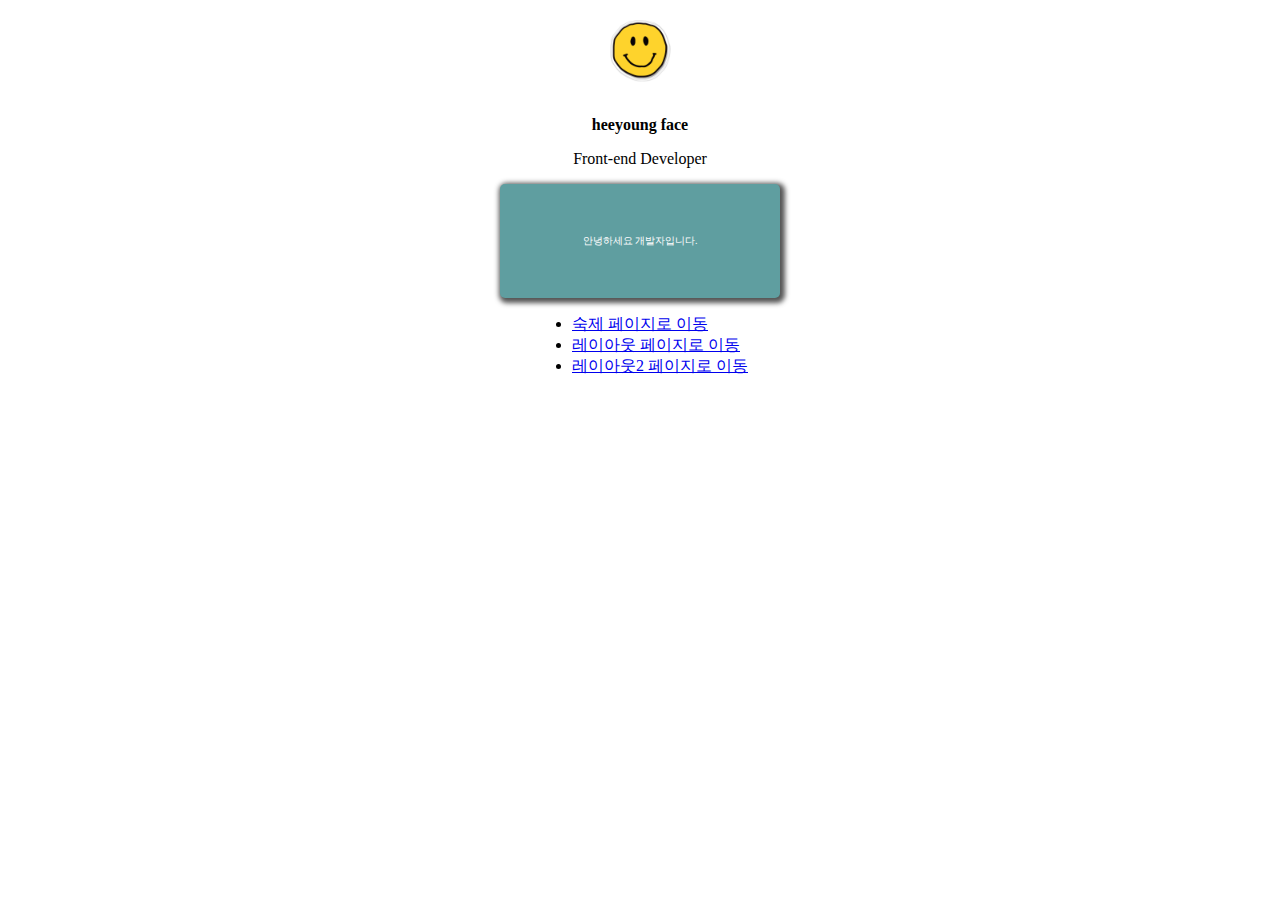
<file: index.html>
<!DOCTYPE html>
<html>

<head>
    <meta charset="utf-8">
    <title>Document</title>
    <link href="/css/index.css" rel="stylesheet">
</head>

<body>
    <div class="container_wrapper">
        <img src="/images/smile.png" class="profile" />
        <h3 class="title">heeyoung face</h3>
        <p class="content">Front-end Developer</p>
        <div class="box">
            <p class="" sdfsdf>안녕하세요 개발자입니다.</p>
        </div>
        <ul>
            <lI><a href="homework.html">숙제 페이지로 이동</a></lI>
            <lI><a href="layout.html">레이아웃 페이지로 이동</a></lI>
            <lI><a href="layout2.html">레이아웃2 페이지로 이동</a></lI>
        </ul>
    </div>
</body>

</html>
</file>
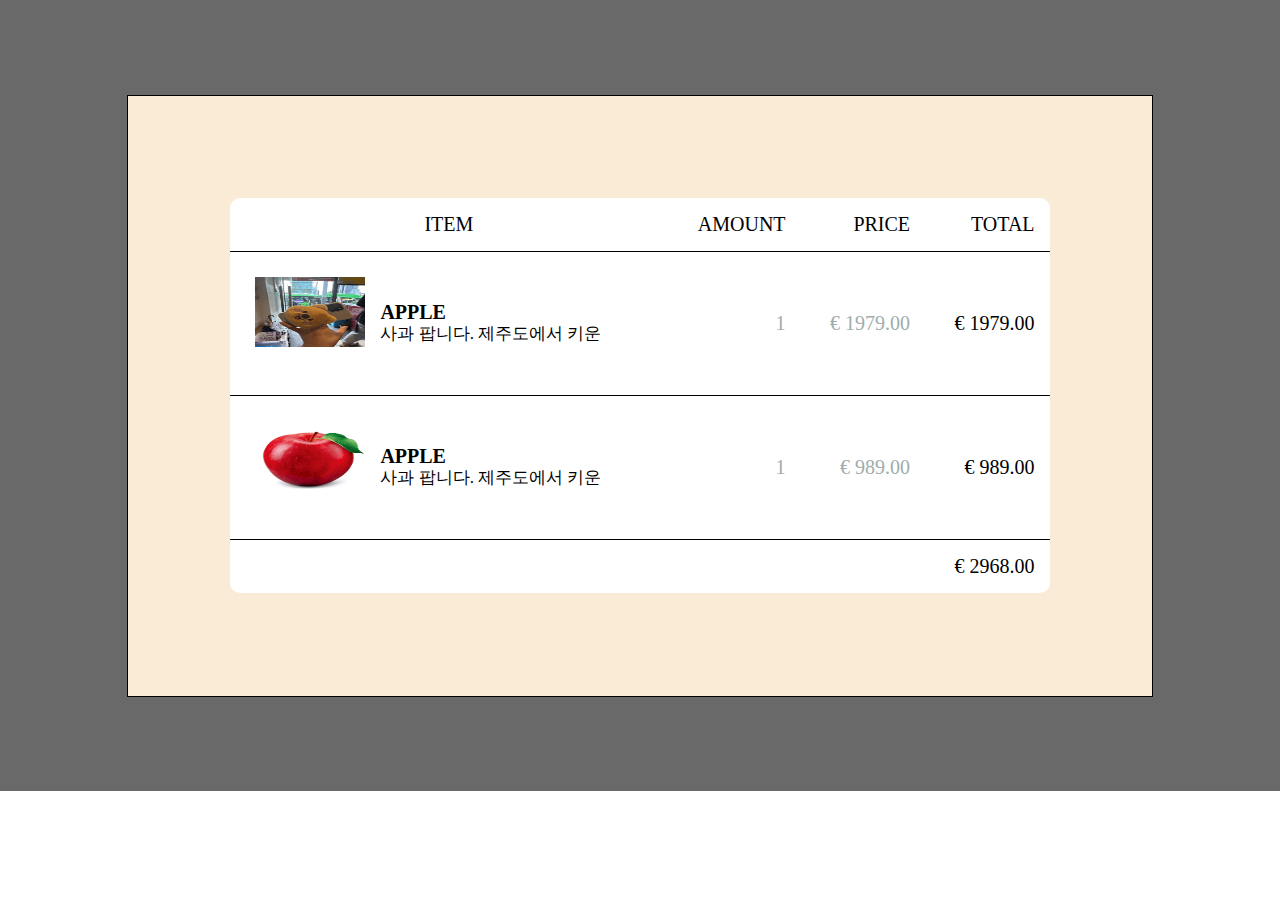
<file: cart.html>
<!DOCTYPE html>
<html>

<head>
    <meta charset="UTF-8">
    <meta name="viewport" content="width=device-width, initial-scale=1.0">
    <title>Cart</title>
    <link href="/css/index.css" rel="stylesheet">
</head>

<body>
    <div class="cart-wrapper">
        <div class="cart-table-box">
            <table>
                <thead></thead>
                <tr>
                    <td style="text-align: center;">ITEM</td>
                    <td>AMOUNT</td>
                    <td>PRICE</td>
                    <td>TOTAL</td>
                </tr>
                <tbody>
                    <tr>
                        <td style="text-align: left;">
                            <img src="images/쿼카.jpg" style="width: 110px; height: 70px;vertical-align:middle; margin:10px;">
                            <span style="vertical-align:middle; font-weight: bold;">APPLE</span>
                            <p style=" font-size:17px;vertical-align: bottom; margin:0;margin-left:135px; position: relative; bottom:35px;">사과 팝니다. 제주도에서 키운</p>
                        </td>
                        <td style="color: rgb(160, 173, 173);">1</td>
                        <td><span style="color: rgb(160, 173, 173);">€ 1979.00</span></td>
                        <td><span>€ 1979.00</span></td>
                    </tr>
                    <tr>
                        <td style="text-align: left;">
                            <img src="images/apple.jpg" style="width: 110px; height: 70px;vertical-align:middle; margin:10px;">
                            <span style="vertical-align:middle; font-weight: bold;">APPLE</span>
                            <p style=" font-size:17px;vertical-align: bottom; margin:0;margin-left:135px; position: relative; bottom:35px;">사과 팝니다. 제주도에서 키운</p>
                        </td>
                        <td style="color: rgb(160, 173, 173);">1</td>
                        <td><span style="color: rgb(160, 173, 173);">€ 989.00</span></td>
                        <td><span>€ 989.00</span></td>
                    </tr>
                    <tr>
                        <td style="border-bottom: none"></td>
                        <td style="border-bottom: none"></td>
                        <td style="border-bottom: none"></td>
                        <td style="border-bottom: none"><span>€ 2968.00</span></td>
                    </tr>
                </tbody>
            </table>
        </div>
    </div>
</body>

</html>
</file>
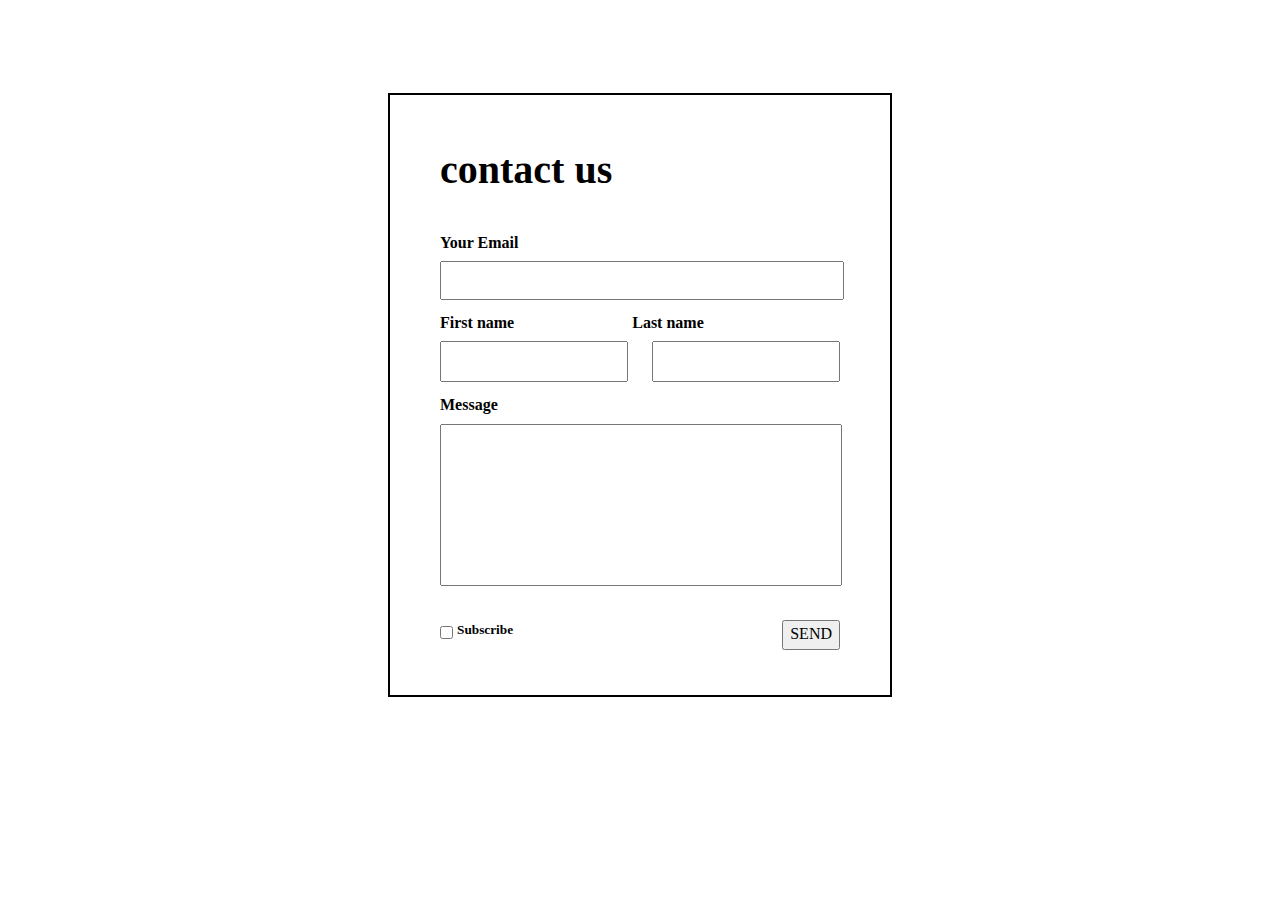
<file: contact.html>
<!DOCTYPE html>
<html>

<head>
    <meta charset="UTF-8">
    <meta name="viewport" content="width=device-width, initial-scale=1.0">
    <title>Document</title>
    <link href="/css/normalize.css" rel="stylesheet" />
    <link href="/css/contact.css" rel="stylesheet" />
</head>

<body>
    <div class="wrapper-container">
        <div class="contact-container">
            <div class="item-container">
                <h1>contact us</h1>
                <div class="contact_name">
                    <h4>Your Email</h4>
                    <input type="email" />
                    <h4>First name</h4>
                    <h4 style="margin-left: 114px;">Last name</h4>
                    <input class="name1" type="text" />
                    <input class="name2" type="text" />
                    <div style="clear: both; float: none;"></div>
                    <h4>Message</h4>
                    <textarea></textarea>
                    <div class="contact_bottom">
                        <input style="vertical-align:top;margin-top: 6px;"type="checkbox" />
                        <h5 style="display:inline; margin:0;">Subscribe</h5>
                        <button style="height: 30px; float: right;" type="submit">SEND</button>
                        
                    </div>
                </div>

            </div>
        </div>
    </div>
</body>

</html>
</file>
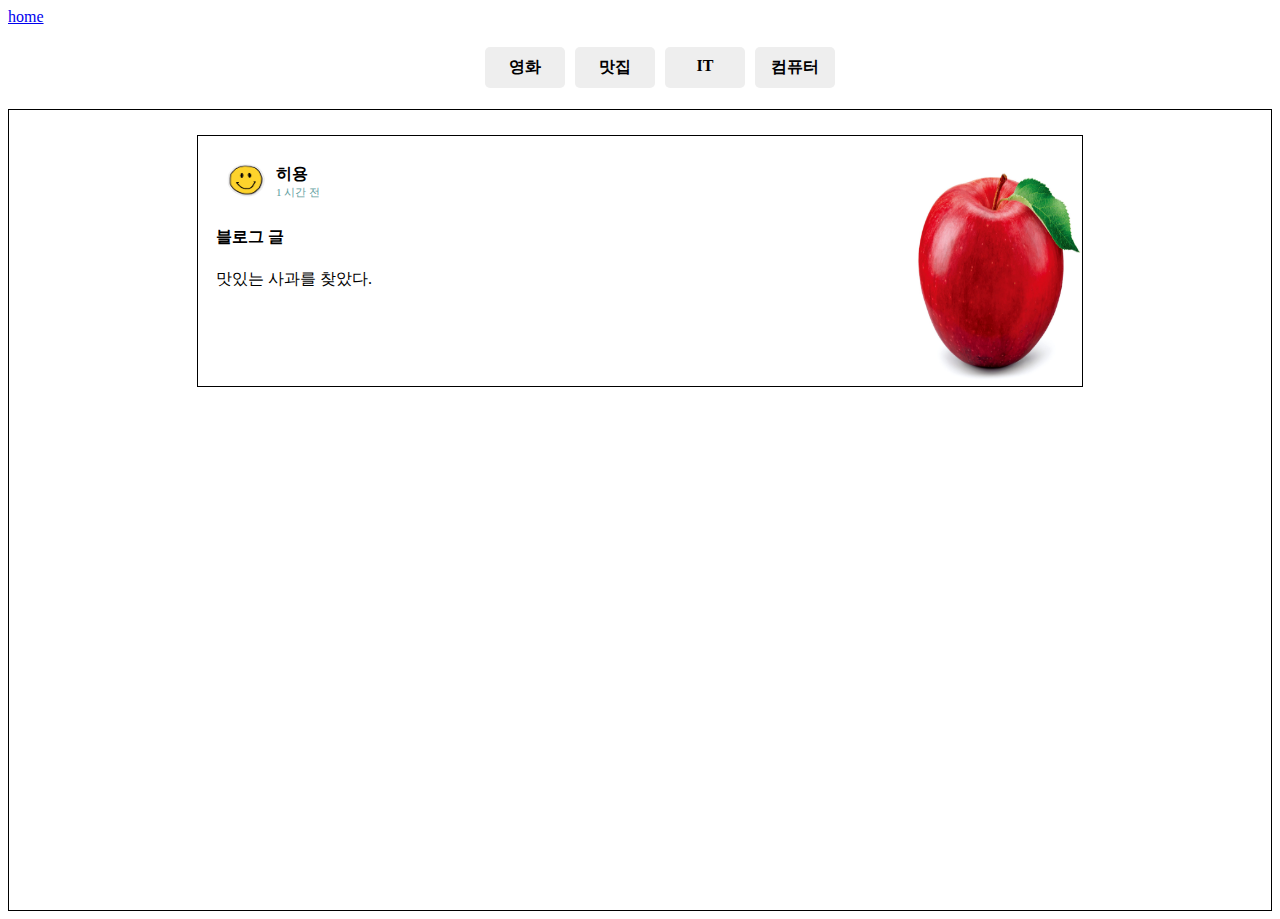
<file: homework.html>
<!DOCTYPE html>
<html>

<head>
    <meta charset="UTF-8">
    <meta name="viewport" content="width=device-width, initial-scale=1.0">
    <title>Homework</title>
    <link href="/css/homework.css" rel="stylesheet" />
</head>

<body>
    <a href="index.html">home</a>
    <nav>
        <ul class="navbar">
            <li><a href="#">영화</a></li>
            <li><a href="#">맛집</a></li>
            <li><a href="#">IT</a></li>
            <li><a href="#">컴퓨터</a></li>
        </ul>
    </nav>
    <div class="container">
        <div class="blog_content">
            <section class="right_content">
                <img class="sale_img" src="/images/apple.jpg">
            </section>
            <section class="left_content">
                <div class="profile">
                    <img class="profile_img" src="/images/smile.png">
                    <div class="profile_text">
                        <h4>히용</h4>
                        <p style="font-size: 11px; color:cadetblue">1 시간 전</p>
                    </div>
                </div>
                <div class="left_text">
                    <h4>블로그 글</h4>
                    <p>맛있는 사과를 찾았다.</p>
                </div>
            </section>
        </div>
    </div>
</body>

</html>
</file>
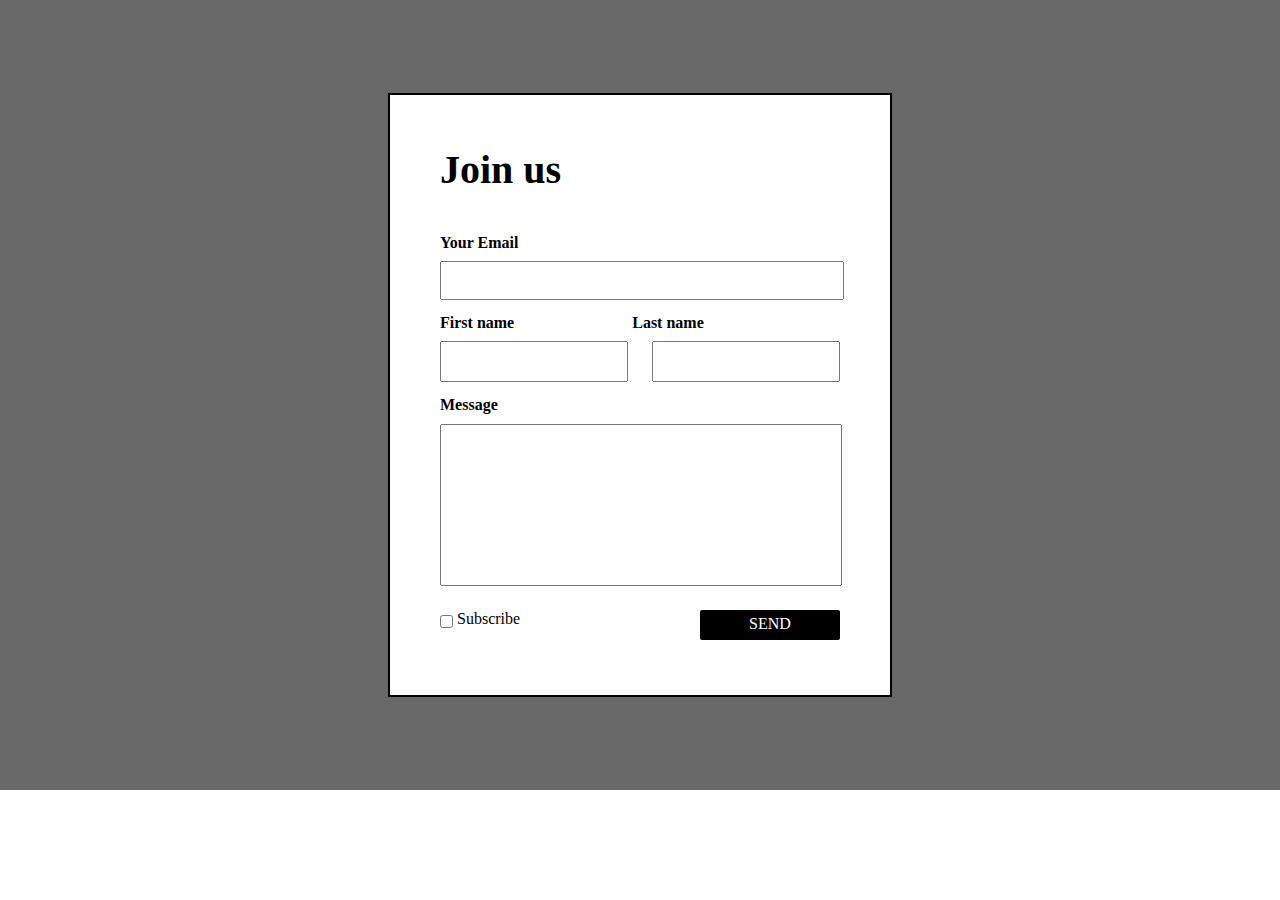
<file: join.html>
<!DOCTYPE html>
<html>

<head>
    <meta charset="UTF-8">
    <meta name="viewport" content="width=device-width, initial-scale=1.0">
    <title>Document</title>
    <link href="/css/normalize.css" rel="stylesheet" />
    <link href="/css/join.css" rel="stylesheet" />
</head>

<body>
    <div class="wrapper-container">
        <div class="contact-container">
            <div class="item-container">
                <h1>Join us</h1>
                <div class="contact_name">
                    <h4>Your Email</h4>
                    <input type="email" />
                    <h4>First name</h4>
                    <h4 style="margin-left: 114px;">Last name</h4>
                    <input class="name1" type="text" />
                    <input class="name2" type="text" />
                    <div style="clear: both; float: none;"></div>
                    <h4>Message</h4>
                    <textarea></textarea>
                    <div class="contact_bottom">
                        <form action="layout2.html">
                            <input id="Sub" type="checkbox" />
                            <label for="Sub">Subscribe</label>
                            <button type="submit">SEND</button>
                        </form>
                    </div>
                </div>

            </div>
        </div>
    </div>
</body>

</html>
</file>
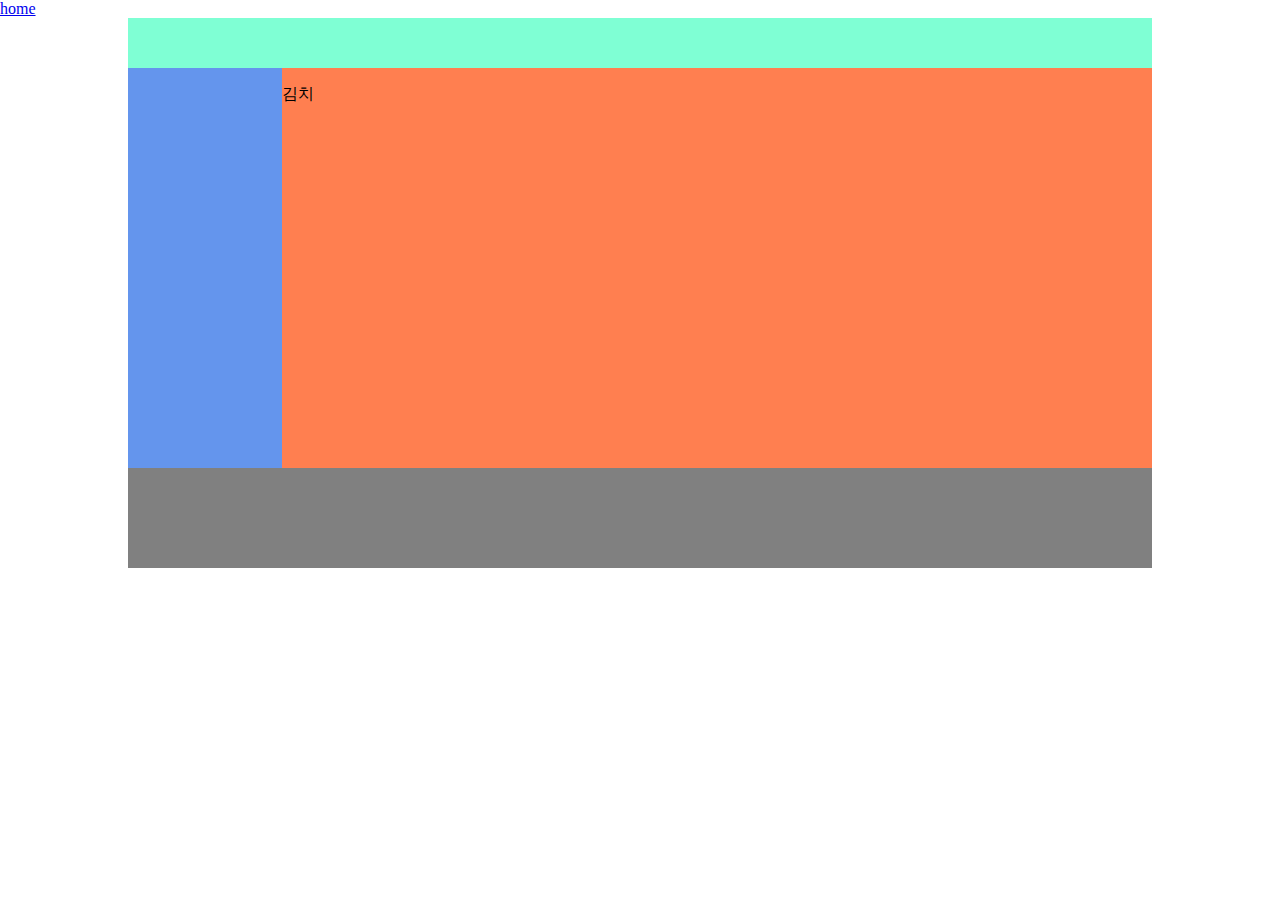
<file: layout.html>
<!DOCTYPE html>
<html>

<head>
    <meta charset="UTF-8">
    <meta name="viewport" content="width=device-width, initial-scale=1.0">
    <title>Document</title>
    <link href="/css/index.css" rel="stylesheet" />
</head>

<body>
    <a href="index.html">home</a>
    <div class="container_wrapper">
        <div class="container">
            <div class="header"></div>
            <div>
                <div class="left-menu"></div><!--
            --><div class="right">
                    <p>김치</p>
                </div>
            </div>
            <div class="footer"></div>
        </div>
    </div>  
</body>

</html>
</file>
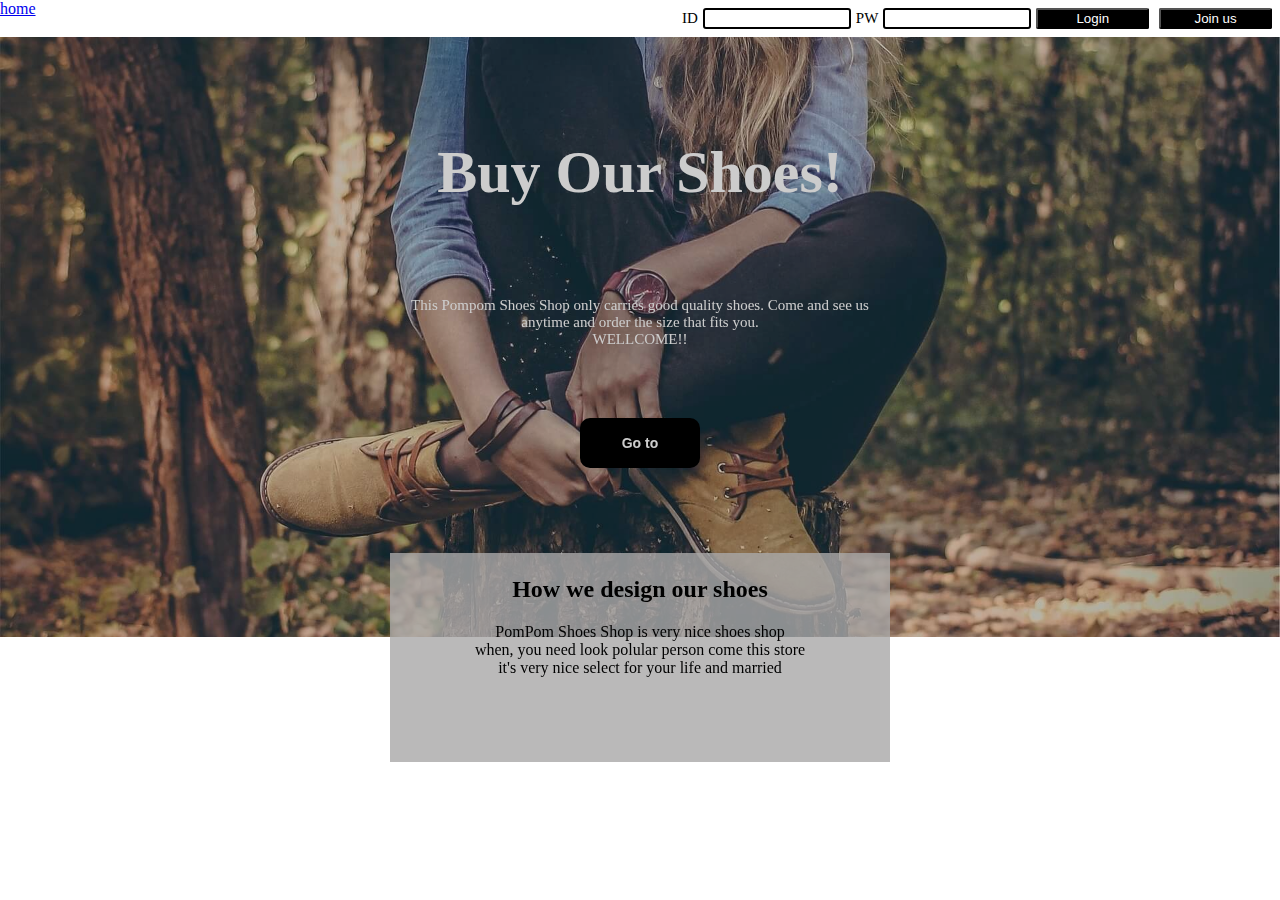
<file: layout2.html>
<!DOCTYPE html>
<html>
<head>
    <meta charset="UTF-8">
    <meta name="viewport" content="width=device-width, initial-scale=1.0">
    <title>Document</title>
    <link href="/css/layout2.css" rel="stylesheet"/>
</head>
<body style="margin: 0;">
    <a href="index.html">home</a>
    <div class="main_input">
        ID<input type="text"/>
        PW<input type="password"/>
        <button class="login" type="button">Login</button>
        <button class="join" type="button" onclick="location.href='/join.html'">Join us</button>
    </div>
    <div class="main-background">
        <h4 class="main-title">Buy Our Shoes!</h4>
        <p class="main-content">
            This Pompom Shoes Shop only carries good quality shoes. Come and see us
           <br>anytime and order the size that fits you. <br>WELLCOME!!</p>
        <button class="main-btn">Go to</button>
        <div class="main-explain">
            <h2>How we design our shoes</h2>
            <p>PomPom Shoes Shop is very nice shoes shop <br>
               when, you need look polular person come this store<br>
               it's very nice select for your life and married</p>
        </div> 
    </div>
    
</body>
</html>
</file>
<file: css/index.css>
body{
    padding:0;
    margin:0;
    box-sizing: border-box;
}
div{
    margin:0px;
}
/* container */
.container_wrapper{
    display: flexbox;
    justify-items: center;
}

/* wrapper */
.container{
    width:80%;
    height:auto;
}

/* 헤더 */
.header{
    width:100%;
    height: 50px;
    background-color: aquamarine;
}

/* left메뉴 */
.left-menu{
    width:15%;
    height: 400px;
    background-color:cornflowerblue;
    /* float:left; */
    display: inline-block;
    vertical-align: top;
}

/* content아이템 */
.right{
    width:85%;
    height:400px;
    background:coral;
    /* float:left; */
    display: inline-block;
}

/* 푸터 */
.footer{
    width: 100%;
    height: 100px;
    background-color:gray;
    /* clear:both; */
    /* float:none; */
}


/**items**/
.profile{
    width: 100px; 
    display: block; 
    margin-left: auto;
    margin-right: auto;
}

.title{
    text-align: center; 
    font-size: 16px;
}

.content{
    text-align: center;
}

.box{
    width: 200px;
    background-color: cadetblue;
    margin : 10px;
    padding: 40px;
    border-radius: 5px;
    margin-left: auto;
    margin-right: auto;
    text-align: center;
    font-size : 10px;
    color: white;
    font-family:gulim;
    box-shadow: 2px 2px 5px 
    3px #555555;
}

/* cart.html */

.cart-wrapper{
    background-color: dimgray;
    display: flex;
    justify-content: center;
    align-items: center;
    width: 100%;
    height: 791px;

}
.cart-table-box{
    background-color: antiquewhite;
    display: flex;
    justify-content: center;
    align-items: center;
    width:80%;
    height: 600px;
    border: 1px solid black;
}
table{
    width:80%;
    background-color: white;
    font-size: 20px;
    border-collapse: collapse;
    border-radius: 10px ;
}

tbody td,th{
    padding:15px;
    text-align: right;
    border-bottom: 1px solid black;
}
</file>
<file: css/contact.css>
body{
    padding:0;
    margin:0;
    box-sizing: border-box;
}
div{
    margin:0px;
}
h4 {
    margin:0;
    margin-top: 14px;
    margin-bottom:9px;
    display: inline-block;
    
}

.wrapper-container{
    
    width:100%;
    height: 790px;
    display: flex;
    align-items: center;
    justify-content: center;
}

.contact-container{
    border: 2px solid black;
    width: 500px;
    height: 600px;
    display: inline-flex;
    align-items: center;
    justify-content: center;
}

.item-container{
    width: 80%;
    height: 550px;
}
.item-container h1{
    font-size: 40px;
}

input[type="email"]{
    padding:0;
    width:100%;
    height: 35px;
}

.contact_name{
    width: 100%;
    height:300px;
    position: relative;
}

input[type="text"]{
    width:45%;
    height: 35px;
}

.name1{
    float: left;
}
.name2{
    float: right;
}
textarea {
    padding: 0;
    display: block;
    width:100%;
    height:160px;
    resize: none;
}
.contact_bottom{
    height:70px;
    position: absolute;
    bottom:-170px;
    width: 100%;
    display: flex;
    display: inline;
}
</file>
<file: css/homework.css>
/* wrapper */
.container{
    height: 800px;
    border: 1px solid black;
    display: flexbox;
    justify-items: center;
}

/* container */
.blog_content{
    width:70%;
    height: 250px;
    border: 1px solid black;
    margin-top:25px;
}
.left_content{
    width:76%;
    height: 83%;
    float:left;
    padding:2%;
}
.right_content{
    width:20%;
    height:250px;
    background:coral;
    float:right;
}

/**items**/

/* left item */
.profile{
    width: 100%;
    height:25%;
    display:flex;
    justify-items: flex-start;
}
.profile_img{
    width:60px;
    height: 100%;
    border-radius: 50px;
    border:white;
}
.profile_text{
    height:10%;
    margin-top:10px;
}
.profile_text h4,p{
    margin:0;
}

.left_text{
    width:100%
}

/* right item */
.sale_img{
    width:100%;
    height:100%;
}

/* navbar */
.navbar{
display: flex;
justify-content: center;
}

.navbar li{
    display: inline-block;
    width: 60px;
    padding: 10px;
    margin: 5px;
    text-align: center;
    background: #eee;
    border-radius: 5px;
}
li>a{
    font-size: 16px;
    text-decoration: none;
    font-weight: bold;
    color:black;
}
a:hover{
    color:deepskyblue;
}
</file>
<file: css/join.css>
body{
    padding:0;
    margin:0;
    box-sizing: border-box;
}
div{
    margin:0px;
}
h4 {
    margin:0;
    margin-top: 14px;
    margin-bottom:9px;
    display: inline-block;
    
}

.wrapper-container{
    width:100%;
    height: 790px;
    background-color: dimgray;
    display: flex;
    align-items: center;
    justify-content: center;
}

.contact-container{
    background-color: white;
    border: 2px solid black;
    width: 500px;
    height: 600px;
    display: inline-flex;
    align-items: center;
    justify-content: center;
}

.item-container{
    width: 80%;
    height: 550px;
}
.item-container h1{
    font-size: 40px;
}

input[type="email"]{
    padding:0;
    width:100%;
    height: 35px;
}

.contact_name{
    width: 100%;
    height:300px;
    position: relative;
}

input[type="text"]{
    width:45%;
    height: 35px;
}

.name1{
    float: left;
}
.name2{
    float: right;
}
textarea {
    padding: 0;
    display: block;
    width:100%;
    height:160px;
    resize: none;
}
.contact_bottom{
    height:70px;
    position: absolute;
    bottom:-160px;
    width: 100%;
    display: flex;
    display: inline;
}

.contact_bottom input[type=checkbox]{
    vertical-align:top;
    margin-top: 5.5px;
}

.contact_bottom button[type=submit]{
    width:140px;
    height: 30px;
    background-color: black; 
    color:white;
    float: right;
    border:none;
    border-radius: 2px;
    
}
</file>
<file: css/layout2.css>
div{
    box-sizing: border-box;
    margin: 0;
}

.main-background{
    float: none;
    clear: both;
    width: 100%;
    height: 600px;
    background-image: url(/images/shoes.jpg);
    background-size: cover;
    background-repeat:no-repeat;
    background-position: center;
    filter: brightness(80%);
    padding:1px;
    text-align: center;
}
.main_input{
    display: inline-flex;
    align-items: center;
    justify-content: right;
    float: right;
    padding:5px;
    font-size: 15px;
    right: 0px;
    width: 600px;
    margin:3px;
}
.main_input input{
    width: 140px;
    border:2px solid black;
    border-radius: 3px;
    margin: auto 5px auto 5px;
}
.main_input input:focus{
    border: 3px solid black;
}

.main_input button{
    background-color: black;
    width:200px;
    border-radius: 2px;
    color:white;
}
.login{
    margin-right: 10px;
}

.main-title{
    font-size:60px;
    color:white;
    margin-top: 100px;
    margin-bottom: 0;
}
.main-content{
    font-size:15px;
    color:white;
    margin-top: 90px;
    margin-bottom:0px;
}
.main-btn{
    margin-top: 70px;
    height: 50px;
    width: 120px;
    color:white;
    font-size: 14px;
    background-color: black;
    border: none;
    border-radius: 10px;
    font-weight: bold;
}
.main-btn:hover{
    background-color: dimgrey;
}

.main-explain{
    background-color: rgba(211, 210, 210, 0.803);
    width: 500px;
    height: 35%;
    position:relative;
    left:0;
    right: 0;
    margin: auto;
    top: 85px;
    padding-top: 3px;
}
</file>
